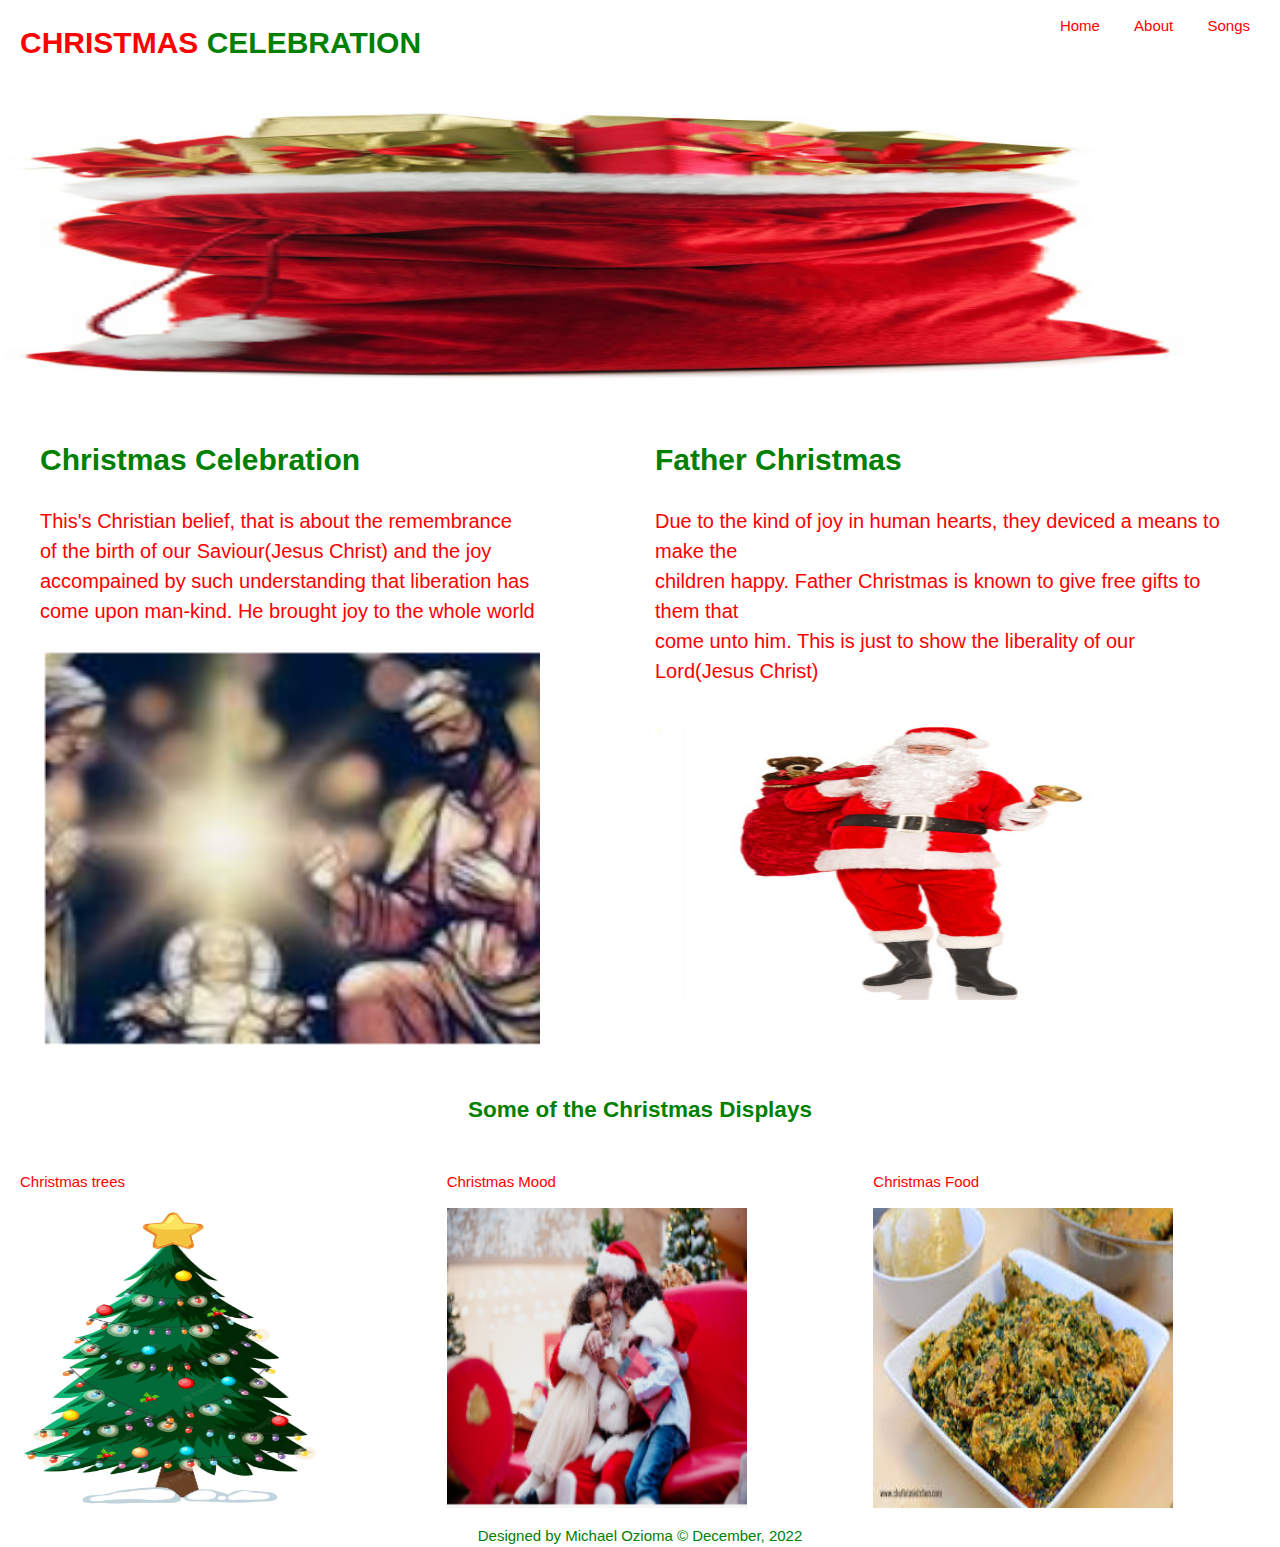
<file: index.html>
<!DOCTYPE html>
<html lang="en">
<head>
    <meta charset="UTF-8">
    <meta http-equiv="X-UA-Compatible" content="IE=edge">
    <meta name="viewport" content="width=device-width, initial-scale=1.0">
    <meta name="author" content="Michael Ozioma">
    <title>CHRISTMAS</title>
    <link rel="stylesheet" href="css/style.css">
</head>
<body>

    <header>
        <h1 class="heading">CHRISTMAS <span>CELEBRATION</span></h1>
        <nav class="heading">
            <ul>
                <li class="active"><a href="index.html">Home</a></li>
                <li><a href="about.html">About</a></li>
                <li><a href="songs.html">Songs</a></li>
            </ul>
        </nav>
    </header>

    <img src="images/image 7.PNG" width="1200" height="300px" alt="Christmas image">

    <div class="mass">
        <div class="christ">
        <h2>Christmas Celebration</h2>
        <p>This's Christian belief, that is about the remembrance<br>
        of the birth of our Saviour(Jesus Christ) and the joy<br>
        accompained by such understanding that liberation has<br>
        come upon man-kind. He brought joy to the whole world</p>
        <img src="images/image 12.PNG" width="500px" height="400px" alt="Born in a manger">
        </div>

        <div class="christ">
        <h2>Father Christmas</h2>
        <p>Due to the kind of joy in human hearts, they deviced a means to make the<br>
        children happy. Father Christmas is known to give free gifts to them that<br>
        come unto him. This is just to show the liberality of our Lord(Jesus Christ)</p>
        <img src="images/image 6.PNG" width="500px" height="300px" alt="Father Christmas">
        </div>
    </div>  

    <h2 id="display">Some of the Christmas Displays</h2>

    <article class="features">
        <div>
        <p>Christmas trees</p>
        <img src="./images/image 1.jpg" width="300px" height="300px" alt="Christmas trees">
        </div>
        <div>
        <p>Christmas Mood</p>
        <img src="images/image 9.PNG" width="300px" height="300px" alt="Christmas Mood">
        </div>
        <div>
        <p>Christmas Food</p>
        <img src="images/image 8.jpg" alt="Christmas Food" width="300px" height="300px">
        </div>
    </article>

    <footer>Designed by Michael Ozioma &copy; December, 2022</footer>

</body>
</html>
</file>
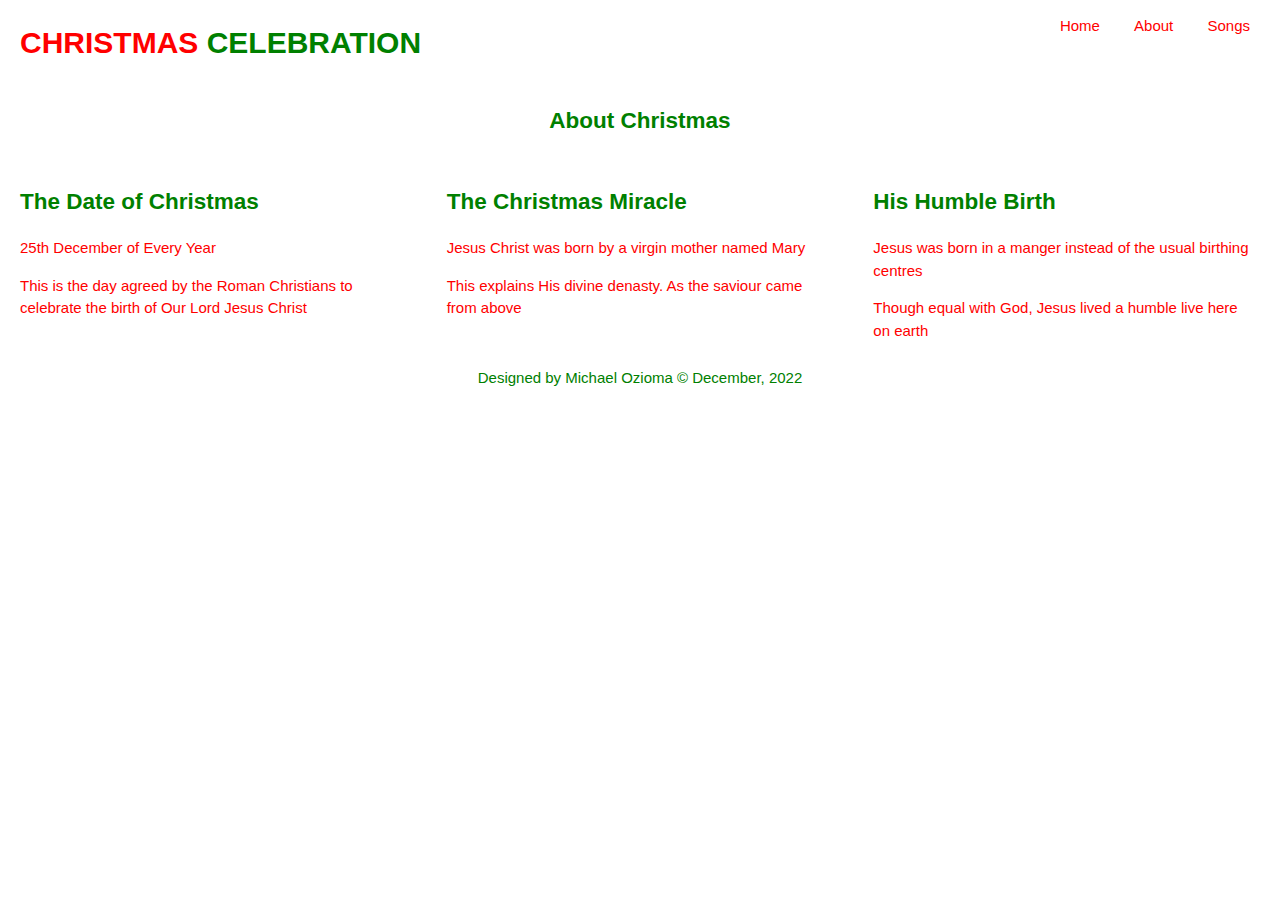
<file: about.html>
<!DOCTYPE html>
<html lang="en">
<head>
    <meta charset="UTF-8">
    <meta http-equiv="X-UA-Compatible" content="IE=edge">
    <meta name="viewport" content="width=device-width, initial-scale=1.0">
    <meta name="author" content="Michael Ozioma">
    <title>CHRISTMAS</title>
    <link rel="stylesheet" href="css/style.css">
</head>
<body>

    <header>
        <h1 class="heading">CHRISTMAS <span>CELEBRATION</span></h1>
        <nav class="heading">
            <ul>
                <li><a href="index.html">Home</a></li>
                <li class="active"><a href="about.html">About</a></li>
                <li><a href="songs.html">Songs</a></li>
            </ul>
        </nav>
    </header>

    <h2 class="page-title">About Christmas</h2>

    <section class="features">

        <div>
        <h2>The Date of Christmas</h2>
        <p>25th December of Every Year</p>
        <p>This is the day agreed by the Roman Christians to<br>
        celebrate the birth of Our Lord Jesus Christ</p>
        </p>   
        </div>  

        <div>
        <h2>The Christmas Miracle</h2>
        <p>Jesus Christ was born by a virgin mother named Mary</p> 
        <p>This explains His divine denasty. As the saviour came from above</p> 
        </div>
                
        <div>
        <h2>His Humble Birth</h2>
        <p>Jesus was born in a manger instead of the usual birthing centres</p>
        <p>Though equal with God, Jesus lived a humble live here on earth</p>     
        </div>  
    </section>

   
                   
        <footer>Designed by Michael Ozioma &copy; December, 2022</footer>
      </body>
    </html>
</file>
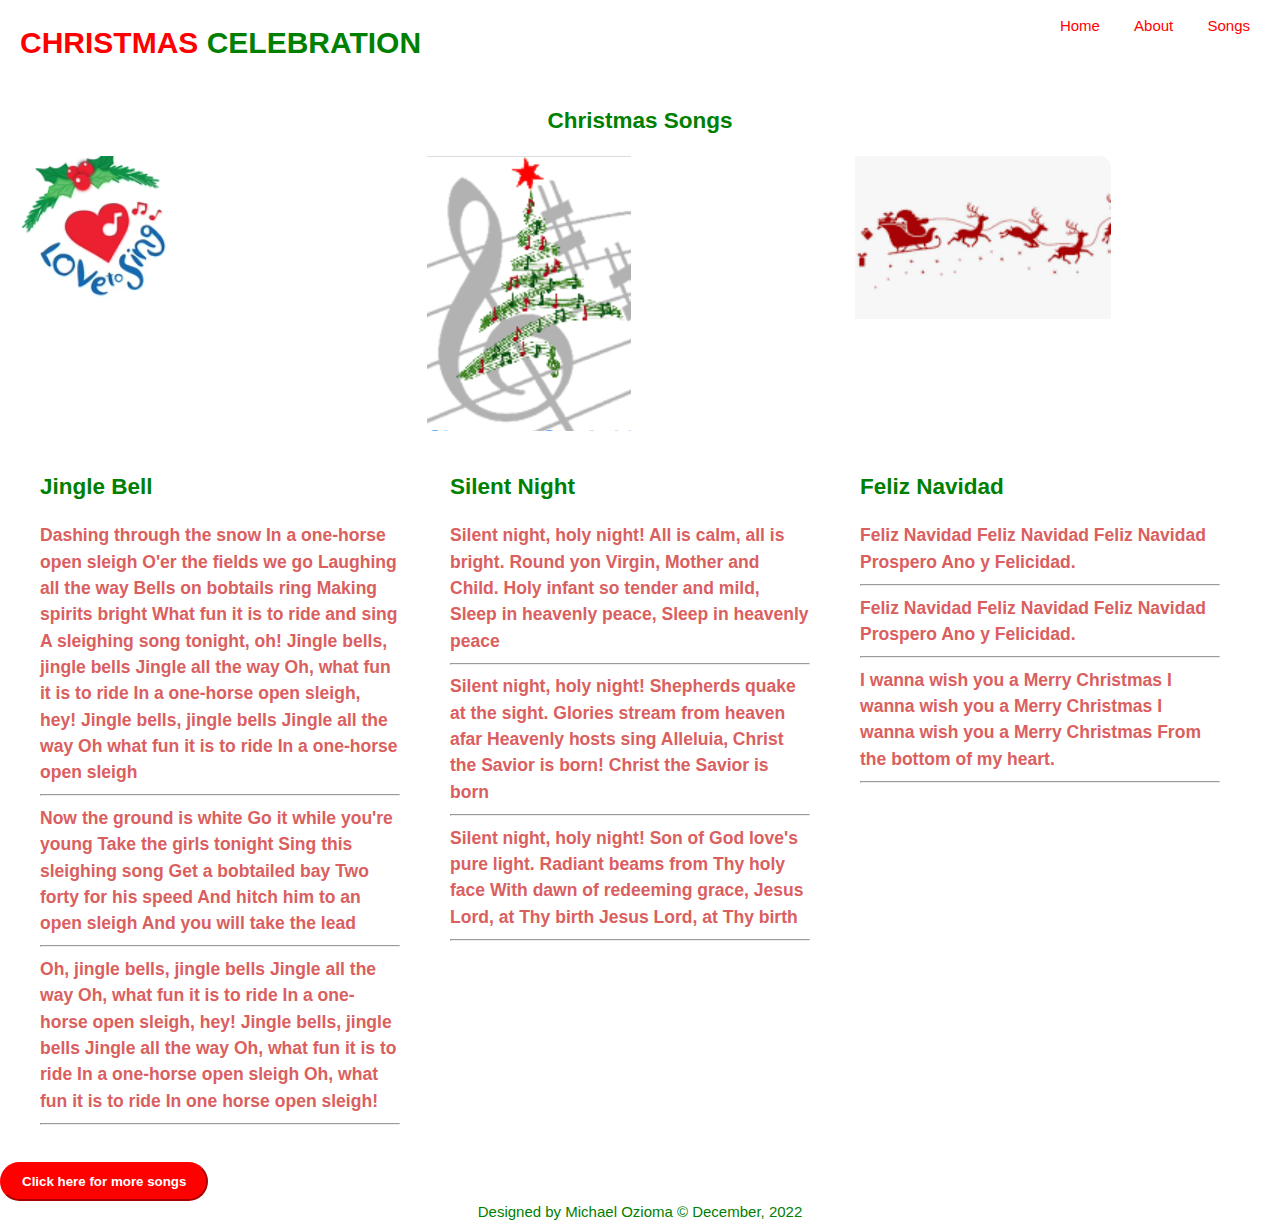
<file: songs.html>
<!DOCTYPE html>
<html lang="en">
<head>
    <meta charset="UTF-8">
    <meta http-equiv="X-UA-Compatible" content="IE=edge">
    <meta name="viewport" content="width=device-width, initial-scale=1.0">
    <meta name="author" content="Michael Ozioma">
    <title>CHRISTMAS</title>
    <link rel="stylesheet" href="css/style.css">
</head>
<body>

    <header>
        <h1 class="heading">CHRISTMAS <span>CELEBRATION</span></h1>
        <nav class="heading">
            <ul>
                <li><a href="index.html">Home</a></li>
                <li><a href="about.html">About</a></li>
                <li class="active"><a href="songs.html">Songs</a></li>
            </ul>
        </nav>
    </header>
    

    <h2 class="page-title">Christmas Songs</h2>
    <images class="image">
    <img src="./images/image 16.PNG" alt="Song Logo">
    <img src="./images/image 13.PNG" alt="Song Logo 2">
    <img src="./images/image 11.PNG" alt="Song Logo 3">
    </images>


    <div class="features">
        <div>
            <h2>Jingle Bell</h2>
                <h3>
                    Dashing through the snow
                    In a one-horse open sleigh
                    O'er the fields we go
                    Laughing all the way
                    Bells on bobtails ring
                    Making spirits bright
                    What fun it is to ride and sing
                    A sleighing song tonight, oh!
                    
                    Jingle bells, jingle bells
                    Jingle all the way
                    Oh, what fun it is to ride
                    In a one-horse open sleigh, hey!
                    Jingle bells, jingle bells
                    Jingle all the way
                    Oh what fun it is to ride
                    In a one-horse open sleigh<hr>
                    
                    Now the ground is white
                    Go it while you're young
                    Take the girls tonight
                    Sing this sleighing song
                    Get a bobtailed bay
                    Two forty for his speed
                    And hitch him to an open sleigh
                    And you will take the lead<hr>
                    
                    Oh, jingle bells, jingle bells
                    Jingle all the way
                    Oh, what fun it is to ride
                    In a one-horse open sleigh, hey!
                    Jingle bells, jingle bells
                    Jingle all the way
                    Oh, what fun it is to ride
                    In a one-horse open sleigh
                    Oh, what fun it is to ride
                    In one horse open sleigh!
                <hr> 
            </h3>    
        </div>

        <div>
            <h2>Silent Night</h2>
                <h3>
                    Silent night, holy night!
                    All is calm, all is bright.
                    Round yon Virgin, Mother and Child.
                    Holy infant so tender and mild,
                    Sleep in heavenly peace,
                    Sleep in heavenly peace<hr>
                    
                    Silent night, holy night!
                    Shepherds quake at the sight.
                    Glories stream from heaven afar
                    Heavenly hosts sing Alleluia,
                    Christ the Savior is born!
                    Christ the Savior is born<hr>
                     
                    
                    Silent night, holy night!
                    Son of God love's pure light.
                    Radiant beams from Thy holy face
                    With dawn of redeeming grace,
                    Jesus Lord, at Thy birth
                    Jesus Lord, at Thy birth<hr>
                </h3>
        </div>
                
        <div>
            <h2>Feliz Navidad</h2>
                <h3>
                    Feliz Navidad
                    Feliz Navidad
                    Feliz Navidad
                    Prospero Ano y Felicidad.<hr>
                    
                    Feliz Navidad
                    Feliz Navidad
                    Feliz Navidad
                    Prospero Ano y Felicidad.<hr>
                    
                    I wanna wish you a Merry Christmas
                    I wanna wish you a Merry Christmas
                    I wanna wish you a Merry Christmas
                    From the bottom of my heart.<hr>  
                </h3>    
            </div>    
    </div>    

    <button><a href="https://www.christmassongsandcarols.com/">Click here for more songs</a></button>

    <footer>Designed by Michael Ozioma &copy; December, 2022</footer>
    </body>
</html>
</file>
<file: css/style.css>
body{
    font: 15px/1.5 Arial, Helvetica, sans-serif;
    padding: 0;
    margin:0;
    background-color: white;
  }
  
  /*Global */
  .container{
  width:80%;
  margin:auto;
  overflow:hidden;
  }
  

header h1{
    color: red;
    background-color: white;
    padding-left: 20px;
}
span{
    color: green;
}

.heading{
    display: inline-block;
}

nav{
    float: right;
    clear: both;
}

li{
    display: inline-block;
    padding-right: 30px;
}

a{
    text-decoration: none;
    color: red;
}

.mass{
    display: grid;
    grid-template-columns: 1fr 1fr;
    padding-right: 5x;
    font-size: 20px;
}

h2{
    color: green;
}

p{
 
    color: red;
}

h3{
    color: rgb(218, 96, 96);
}

#display{
    text-align: center;
}

.page-title{
    text-align: center;
}

.features{
    display: grid;
    grid-template-columns: 1fr 1fr 1fr;
}

div{
    padding: 10px 30px 10px 20px;

}

button{
    background-color: red;
    font-weight: bold;
    border-radius: 30px;
    text-align: center;
    padding: 10px 20px 10px 20px;
    border-color: red;
}

button a{
    color: white;
}

.image{
    display: grid;
    grid-template-columns: 1fr 1fr 1fr;
}

footer{
    color: green;
    text-align: center;
}
</file>
